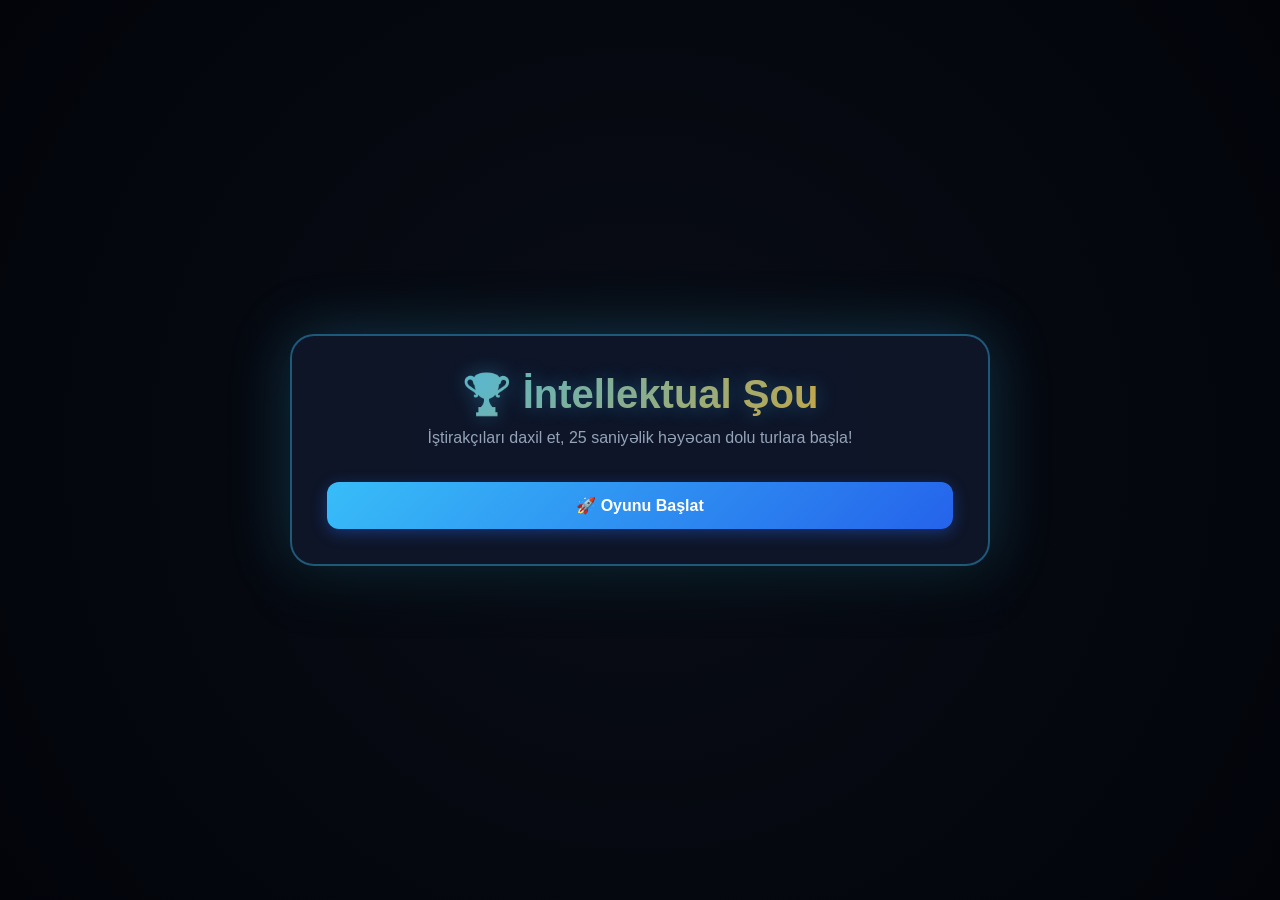
<file: index.html>
<!DOCTYPE html>
<html lang="az">
<head>
    <meta charset="UTF-8">
    <meta name="viewport" content="width=device-width, initial-scale=1.0">
    <title>İntellektual Turnir Şousu</title>
    <style>
        * { box-sizing: border-box; margin: 0; padding: 0; font-family: 'Segoe UI', Tahoma, Geneva, Verdana, sans-serif; }
        body { background: radial-gradient(circle at center, #090d16 0%, #02040a 100%); color: #f8fafc; display: flex; justify-content: center; align-items: center; min-height: 100vh; padding: 20px; }
        .container { background: rgba(15, 23, 42, 0.95); backdrop-filter: blur(16px); border: 2px solid rgba(56, 189, 248, 0.4); width: 100%; max-width: 700px; padding: 35px; border-radius: 24px; box-shadow: 0 0 60px rgba(56, 189, 248, 0.25), 0 25px 50px -12px rgba(0, 0, 0, 0.9); text-align: center; }
        h1 { font-size: 2.5rem; margin-bottom: 10px; background: linear-gradient(135deg, #38bdf8, #f59e0b); -webkit-background-clip: text; -webkit-text-fill-color: transparent; text-shadow: 0 0 20px rgba(56,189,248,0.3); }
        p { color: #94a3b8; margin-bottom: 25px; font-size: 1rem; }
        button { background: linear-gradient(135deg, #38bdf8, #2563eb); color: #fff; border: none; padding: 14px 24px; border-radius: 12px; font-weight: bold; cursor: pointer; font-size: 1rem; transition: transform 0.2s, box-shadow 0.2s; width: 100%; margin-top: 10px; box-shadow: 0 4px 15px rgba(37, 99, 235, 0.4); }
        button:hover { transform: translateY(-2px); box-shadow: 0 6px 20px rgba(56, 189, 248, 0.6); }
        .secondary-btn { background: #1e293b; border: 1px solid #334155; box-shadow: none; }
        .secondary-btn:hover { background: #334155; box-shadow: none; }
        input, select { width: 100%; padding: 14px 18px; background: #020617; border: 1px solid #334155; border-radius: 12px; color: #fff; font-size: 1rem; outline: none; margin-bottom: 15px; }
        input:focus, select:focus { border-color: #38bdf8; box-shadow: 0 0 10px rgba(56,189,248,0.3); }
        .player-tag { display: inline-flex; align-items: center; background: #1e293b; border: 1px solid #334155; padding: 8px 16px; border-radius: 20px; margin: 6px; font-size: 0.95rem; gap: 10px; }
        .player-tag span { cursor: pointer; color: #f43f5e; font-weight: bold; }
        .game-header { display: flex; justify-content: space-between; align-items: center; margin-bottom: 15px; font-size: 1.1rem; font-weight: bold; color: #38bdf8; background: #020617; padding: 12px 20px; border-radius: 12px; border: 1px solid #1e293b; }
        
        /* 25 Saniyəlik Taymer Bar Dizaynı */
        .timer-bar-container { width: 100%; height: 8px; background: #1e293b; border-radius: 4px; overflow: hidden; margin-bottom: 20px; }
        .timer-bar { width: 100%; height: 100%; background: linear-gradient(90deg, #f59e0b, #ef4444); transition: width 1s linear; }

        .options-grid { display: grid; grid-template-columns: 1fr 1fr; gap: 15px; margin-top: 20px; }
        .option-btn { background: linear-gradient(135deg, #1e293b, #0f172a); border: 2px solid #334155; color: #fff; padding: 18px; border-radius: 12px; cursor: pointer; font-size: 1.05rem; text-align: left; transition: 0.2s; box-shadow: none; }
        .option-btn:hover:not(:disabled) { border-color: #38bdf8; background: #1e293b; transform: translateY(-2px); box-shadow: 0 0 15px rgba(56,189,248,0.3); }
        .lifelines { display: flex; gap: 12px; margin-top: 15px; justify-content: center; }
        .lifeline-btn { background: linear-gradient(135deg, #f59e0b, #d97706); color: #000; font-weight: bold; padding: 10px 20px; width: auto; margin: 0; box-shadow: 0 4px 15px rgba(245, 158, 11, 0.3); }
        .lifeline-btn:disabled { background: #1e293b; color: #475569; cursor: not-allowed; transform: none; box-shadow: none; border: 1px solid #334155; }
        #question-box { font-size: 1.35rem; line-height: 1.5; margin: 15px 0; min-height: 100px; display: flex; align-items: center; justify-content: center; background: #020617; padding: 25px; border-radius: 16px; border: 2px solid #1e293b; box-shadow: inset 0 0 20px rgba(0,0,0,0.8); }
    </style>
</head>
<body>

    <div class="container">
        <!-- 1. ƏSAS MENYU -->
        <div id="main-menu">
            <h1>🏆 İntellektual Şou</h1>
            <p>İştirakçıları daxil et, 25 saniyəlik həyəcan dolu turlara başla!</p>
            <button onclick="goToSetup()">🚀 Oyunu Başlat</button>
        </div>

        <!-- 2. İŞTİRAKÇI VƏ AYARLAR EKRANI -->
        <div id="setup-screen" style="display: none;">
            <h2>İştirakçıları Qeydiyyatdan Keçir</h2>
            <div style="display: flex; gap: 10px;">
                <input type="text" id="player-name-input" placeholder="Oyunçunun adı (məs: Əli)">
                <button onclick="addPlayer()" style="width: 130px; margin-top: 0;">Əlavə et</button>
            </div>
            <div id="players-list" style="margin: 15px 0; min-height: 60px; text-align: left;"></div>
            
            <label style="text-align: left; display: block; color: #94a3b8; font-size: 0.9rem; margin-bottom: 5px;">Hər oyunçuya düşəcək sual sayı:</label>
            <select id="questions-per-player">
                <option value="1">1 Sual</option>
                <option value="2" selected>2 Sual</option>
                <option value="3">3 Sual</option>
            </select>

            <button onclick="startTournament()" style="margin-top: 20px;">🎮 Turniri Başlat</button>
            <button class="secondary-btn" onclick="goHome()" style="margin-top: 10px;">⬅️ Menyuya Qayıt</button>
        </div>

        <!-- 3. OYUN EKRANI -->
        <div id="game-screen" style="display: none;">
            <div class="game-header">
                <span id="current-round-text">Tur: 1 / 6</span>
                <span id="current-player-text">Oyunçu: Əli</span>
                <span id="timer-text" style="color: #f59e0b;">⏱️ 25s</span>
            </div>

            <!-- Gözlə görünən 25 saniyəlik tərəqqi xətti -->
            <div class="timer-bar-container">
                <div class="timer-bar" id="timer-bar"></div>
            </div>

            <div class="lifelines">
                <button class="lifeline-btn" id="lifeline-50" onclick="useFiftyFifty()">💡 50/50</button>
                <button class="lifeline-btn" id="lifeline-audience" onclick="useAudience()">📊 Auditoriya</button>
            </div>

            <div id="question-box">Sual yüklənir...</div>

            <div class="options-grid" id="options-container">
                <button class="option-btn" onclick="checkAnswer(0)">Seçim 1</button>
                <button class="option-btn" onclick="checkAnswer(1)">Seçim 2</button>
                <button class="option-btn" onclick="checkAnswer(2)">Seçim 3</button>
                <button class="option-btn" onclick="checkAnswer(3)">Seçim 4</button>
            </div>

            <p id="status-msg" style="margin-top: 15px; font-weight: bold; min-height: 24px;"></p>
            
            <button class="secondary-btn" onclick="goHome()" style="margin-top: 15px;">❌ Əsas Menyuya Qayıt</button>
        </div>

        <!-- 4. NƏTİCƏ / FİNAL EKRANI -->
        <div id="result-screen" style="display: none;">
            <h2 id="result-title">Tur Nəticələri</h2>
            <div id="scoreboard-list" style="margin: 20px 0; text-align: left;"></div>
            <button id="next-action-btn" onclick="nextRoundOrFinish()">Növbəti Tur</button>
            <button class="secondary-btn" onclick="goHome()" style="margin-top: 10px;">❌ Əsas Menyuya Qayıt</button>
        </div>
    </div>

    <script>
        let players = [];
        let currentRound = 1;
        let currentPlayerIndex = 0;
        let currentQuestionIndex = 0;
        let qPerPlayer = 2;
        let timer;
        let timeLeft = 25;
        let isReadingPhase = true;
        let fiftyFiftyUsed = false;
        let audienceUsed = false;

        const allQuestions = [
            { q: "Azərbaycan Demokratik Respublikası hansı ildə yaradılmışdır?", options: ["1918", "1920", "1991", "1936"], correct: 0 },
            { q: "Dünyanın ən böyük okeanı hansıdır?", options: ["Atlantik", "Hind", "Şaxtalı Buzlu", "Sakit"], correct: 3 },
            { q: "9-un kvadratı ədədi nəyə bərabərdir?", options: ["72", "81", "18", "99"], correct: 1 },
            { q: "Çempionlar Liqasını ən çox qazanan klub hansıdır?", options: ["Barcelona", "AC Milan", "Real Madrid", "Manchester United"], correct: 2 },
            { q: "Azərbaycanın ən uzun çayı hansıdır?", options: ["Kür", "Araz", "Samur", "Qanıx"], correct: 0 },
            { q: "Üçbucağın daxili bucaqlarının cəmi neçə dərəcədir?", options: ["90°", "180°", "360°", "270°"], correct: 1 }
        ];

        function goToSetup() {
            document.getElementById('main-menu').style.display = 'none';
            document.getElementById('setup-screen').style.display = 'block';
        }

        function goHome() {
            if(timer) clearInterval(timer);
            document.getElementById('setup-screen').style.display = 'none';
            document.getElementById('game-screen').style.display = 'none';
            document.getElementById('result-screen').style.display = 'none';
            document.getElementById('main-menu').style.display = 'block';
        }

        function addPlayer() {
            const input = document.getElementById('player-name-input');
            const name = input.value.trim();
            if(name && !players.some(p => p.name === name)) {
                players.push({ name: name, score: 0, activeInTournament: true });
                input.value = '';
                renderPlayersList();
            }
        }

        function removePlayer(name) {
            players = players.filter(p => p.name !== name);
            renderPlayersList();
        }

        function renderPlayersList() {
            const list = document.getElementById('players-list');
            list.innerHTML = players.map(p => `<div class="player-tag">${p.name} <span onclick="removePlayer('${p.name}')">✕</span></div>`).join('');
        }

        function startTournament() {
            if(players.length < 2) {
                alert("Ən azı 2 iştirakçı əlavə etməlisən!");
                return;
            }
            qPerPlayer = parseInt(document.getElementById('questions-per-player').value);
            currentRound = 1;
            fiftyFiftyUsed = false;
            audienceUsed = false;
            
            players.forEach(p => { p.score = 0; p.activeInTournament = true; });

            document.getElementById('setup-screen').style.display = 'none';
            document.getElementById('game-screen').style.display = 'block';
            startRound();
        }

        function startRound() {
            currentPlayerIndex = 0;
            currentQuestionIndex = 0;
            loadTurn();
        }

        function loadTurn() {
            const activePlayers = players.filter(p => p.activeInTournament);
            if(currentPlayerIndex >= activePlayers.length) {
                showRoundResults();
                return;
            }

            const currentPlayer = activePlayers[currentPlayerIndex];
            document.getElementById('current-round-text').innerText = `Tur: ${currentRound} / 6`;
            document.getElementById('current-player-text').innerText = `Növbə: ${currentPlayer.name}`;
            
            document.getElementById('lifeline-50').disabled = fiftyFiftyUsed;
            document.getElementById('lifeline-audience').disabled = audienceUsed;

            isReadingPhase = true;
            timeLeft = 25; 
            updateTimerDisplay();
            document.getElementById('question-box').innerText = `${currentPlayer.name}, sual oxunur (Hazırlaş)...`;
            
            const optionBtns = document.querySelectorAll('.option-btn');
            optionBtns.forEach(b => {
                b.style.display = 'block';
                b.style.opacity = '0.3';
                b.disabled = true;
                b.style.background = 'linear-gradient(135deg, #1e293b, #0f172a)';
                b.style.borderColor = '#334155';
            });
            document.getElementById('status-msg').innerText = "Sual oxunur...";

            if(timer) clearInterval(timer);

            timer = setInterval(() => {
                timeLeft--;
                updateTimerDisplay();

                if(timeLeft === 20) {
                    beginAnsweringPhase();
                }

                if(timeLeft <= 0) {
                    clearInterval(timer);
                    handleAnswer(-1); 
                }
            }, 1000);
        }

        function updateTimerDisplay() {
            document.getElementById('timer-text').innerText = `⏱️ ${timeLeft}s`;
            const percentage = (timeLeft / 25) * 100;
            document.getElementById('timer-bar').style.width = percentage + '%';
        }

        function beginAnsweringPhase() {
            isReadingPhase = false;
            window.currentQ = allQuestions[Math.floor(Math.random() * allQuestions.length)];
            document.getElementById('question-box').innerText = window.currentQ.q;

            const optionBtns = document.querySelectorAll('.option-btn');
            optionBtns.forEach((btn, idx) => {
                btn.style.opacity = '1';
                btn.disabled = false;
                btn.innerText = window.currentQ.options[idx];
            });
            document.getElementById('status-msg').innerText = "Cavabını seç!";
        }

        function checkAnswer(selectedIndex) {
            if(isReadingPhase) return;
            if(timer) clearInterval(timer);
            handleAnswer(selectedIndex);
        }

        function handleAnswer(selectedIndex) {
            if(timer) clearInterval(timer);
            const optionBtns = document.querySelectorAll('.option-btn');
            optionBtns.forEach(b => b.disabled = true);

            const activePlayers = players.filter(p => p.activeInTournament);
            const currentPlayer = activePlayers[currentPlayerIndex];

            if(selectedIndex === window.currentQ.correct) {
                optionBtns[selectedIndex].style.background = '#10b981';
                optionBtns[selectedIndex].style.borderColor = '#34d399';
                currentPlayer.score += 10;
                document.getElementById('status-msg').innerText = "🎉 Düzdür! (+10 xal)";
                document.getElementById('status-msg').style.color = '#10b981';
            } else {
                if(selectedIndex !== -1) {
                    optionBtns[selectedIndex].style.background = '#ef4444';
                    optionBtns[selectedIndex].style.borderColor = '#f87171';
                }
                optionBtns[window.currentQ.correct].style.background = '#10b981';
                document.getElementById('status-msg').innerText = "❌ Səhvdir / Vaxt bitdi! Turdan kənarlaşdırıldın.";
                document.getElementById('status-msg').style.color = '#ef4444';
                
                // Avtomatik turdan kənarlaşdırma
                currentPlayer.activeInTournament = false;
            }

            setTimeout(() => {
                currentQuestionIndex++;
                if(currentQuestionIndex < qPerPlayer && currentPlayer.activeInTournament) {
                    loadTurn();
                } else {
                    currentPlayerIndex++;
                    currentQuestionIndex = 0;
                    loadTurn();
                }
            }, 2500);
        }

        function useFiftyFifty() {
            if(fiftyFiftyUsed || isReadingPhase) return;
            fiftyFiftyUsed = true;
            document.getElementById('lifeline-50').disabled = true;

            const correct = window.currentQ.correct;
            let hiddenCount = 0;
            const optionBtns = document.querySelectorAll('.option-btn');
            
            optionBtns.forEach((btn, idx) => {
                if(idx !== correct && hiddenCount < 2) {
                    btn.style.opacity = '0.1';
                    btn.disabled = true;
                    hiddenCount++;
                }
            });
        }

        function useAudience() {
            if(audienceUsed || isReadingPhase) return;
            audienceUsed = true;
            document.getElementById('lifeline-audience').disabled = true;

            const correct = window.currentQ.correct;
            alert(`📊 Auditoriyanın rəyi:\n${window.currentQ.options[correct]} variantına daha çox səs verdilər!`);
        }

        function showRoundResults() {
            document.getElementById('game-screen').style.display = 'none';
            document.getElementById('result-screen').style.display = 'block';

            const sorted = [...players].sort((a,b) => b.score - a.score);
            document.getElementById('result-title').innerText = `${currentRound}-ci Turun Nəticələri`;
            
            const list = document.getElementById('scoreboard-list');
            list.innerHTML = sorted.map((p, idx) => `
                <div style="padding: 10px 15px; background: #020617; border: 1px solid #1e293b; margin-bottom: 8px; border-radius: 10px; display: flex; justify-content: space-between; align-items: center;">
                    <span>#${idx+1} ${p.name} ${!p.activeInTournament ? '<span style="color:#ef4444; font-size:0.8rem;">(Kənarlaşdırıldı)</span>' : ''}</span> 
                    <span style="color: #38bdf8; font-weight: bold;">${p.score} xal</span>
                </div>
            `).join('');

            const nextBtn = document.getElementById('next-action-btn');
            if(currentRound === 5) {
                nextBtn.innerText = "🏆 6-cı Tur (Böyük Finala Keç)";
            } else if(currentRound >= 6) {
                nextBtn.innerText = "🎯 Oyunu Bitir / Menyuya Qayıt";
            } else {
                nextBtn.innerText = "➡️ Növbəti Tura Keç";
            }
        }

        function nextRoundOrFinish() {
            if(currentRound >= 6) {
                goHome();
                return;
            }

            if(currentRound === 5) {
                players.sort((a,b) => b.score - a.score);
                if(players.length > 5) {
                    players = players.slice(0, 5);
                }
                alert("Möhtəşəm! Ən yaxşı oyunçular 6-cı tur Finalına vəsiqə qazandılar!");
            }

            players.forEach(p => p.activeInTournament = true);

            currentRound++;
            document.getElementById('result-screen').style.display = 'none';
            document.getElementById('game-screen').style.display = 'block';
            startRound();
        }
    </script>
</body>
</html>
</file>
